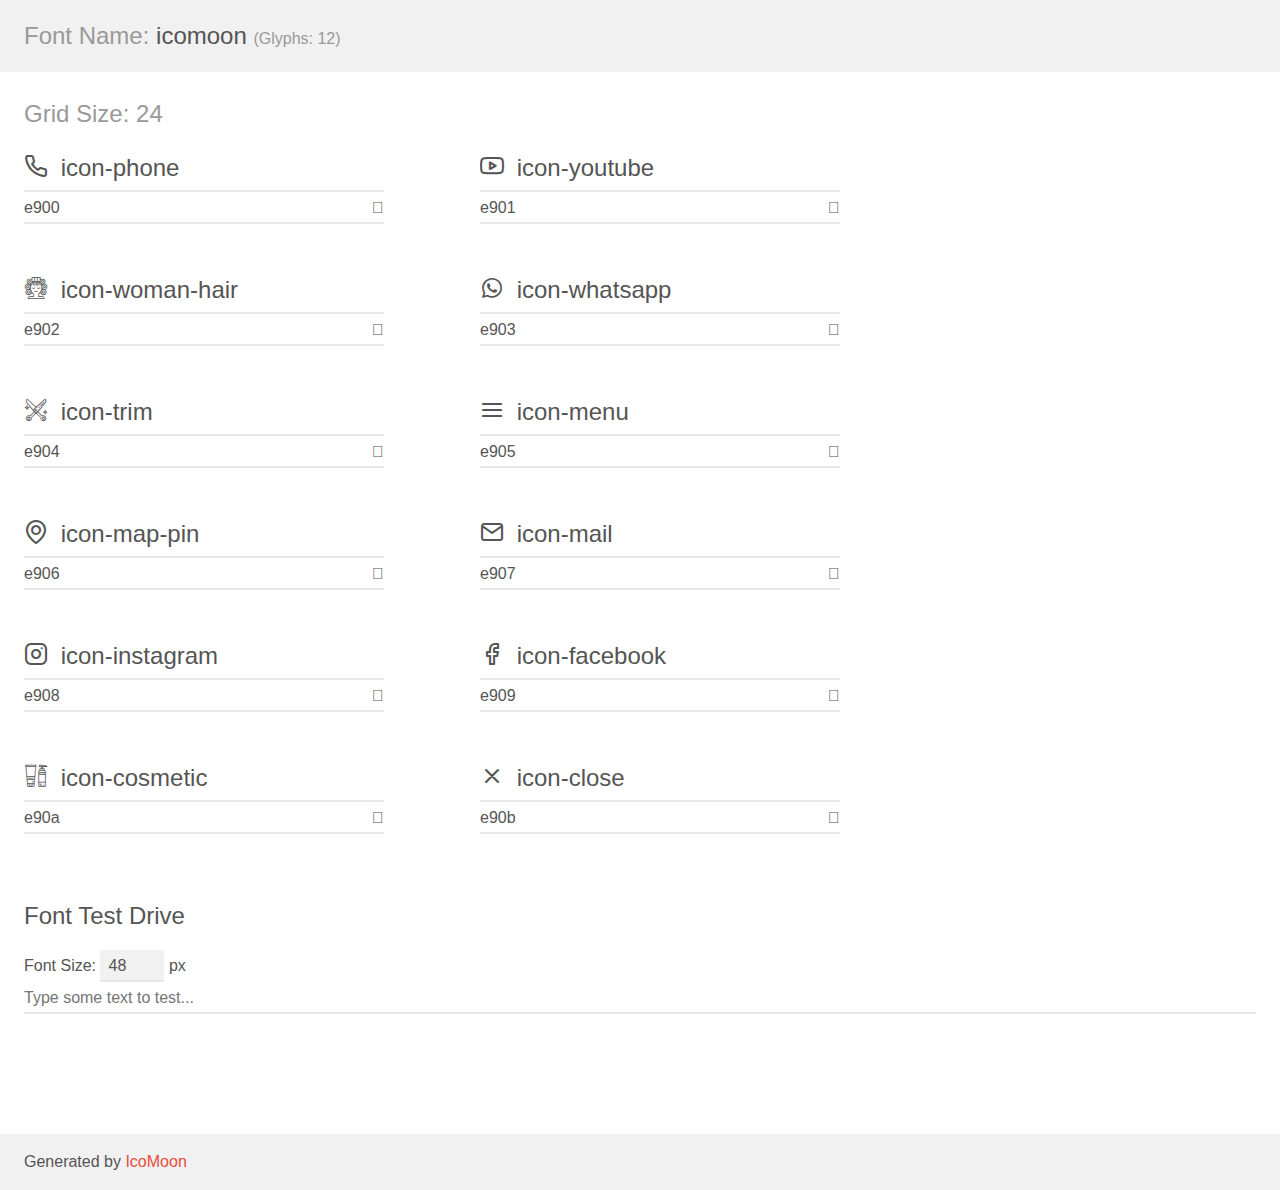
<file: project/assets/fonts/demo.html>
<!doctype html>
<html>
<head>
    <meta charset="utf-8">
    <title>IcoMoon Demo</title>
    <meta name="description" content="An Icon Font Generated By IcoMoon.io">
    <meta name="viewport" content="width=device-width, initial-scale=1">
    <link rel="stylesheet" href="demo-files/demo.css">
    <link rel="stylesheet" href="style.css"></head>
<body>
    <div class="bgc1 clearfix">
        <h1 class="mhmm mvm"><span class="fgc1">Font Name:</span> icomoon <small class="fgc1">(Glyphs:&nbsp;12)</small></h1>
    </div>
    <div class="clearfix mhl ptl">
        <h1 class="mvm mtn fgc1">Grid Size: 24</h1>
        <div class="glyph fs1">
            <div class="clearfix bshadow0 pbs">
                <span class="icon-phone"></span>
                <span class="mls"> icon-phone</span>
            </div>
            <fieldset class="fs0 size1of1 clearfix hidden-false">
                <input type="text" readonly value="e900" class="unit size1of2" />
                <input type="text" maxlength="1" readonly value="&#xe900;" class="unitRight size1of2 talign-right" />
            </fieldset>
            <div class="fs0 bshadow0 clearfix hidden-true">
                <span class="unit pvs fgc1">liga: </span>
                <input type="text" readonly value="" class="liga unitRight" />
            </div>
        </div>
        <div class="glyph fs1">
            <div class="clearfix bshadow0 pbs">
                <span class="icon-youtube"></span>
                <span class="mls"> icon-youtube</span>
            </div>
            <fieldset class="fs0 size1of1 clearfix hidden-false">
                <input type="text" readonly value="e901" class="unit size1of2" />
                <input type="text" maxlength="1" readonly value="&#xe901;" class="unitRight size1of2 talign-right" />
            </fieldset>
            <div class="fs0 bshadow0 clearfix hidden-true">
                <span class="unit pvs fgc1">liga: </span>
                <input type="text" readonly value="" class="liga unitRight" />
            </div>
        </div>
        <div class="glyph fs1">
            <div class="clearfix bshadow0 pbs">
                <span class="icon-woman-hair"></span>
                <span class="mls"> icon-woman-hair</span>
            </div>
            <fieldset class="fs0 size1of1 clearfix hidden-false">
                <input type="text" readonly value="e902" class="unit size1of2" />
                <input type="text" maxlength="1" readonly value="&#xe902;" class="unitRight size1of2 talign-right" />
            </fieldset>
            <div class="fs0 bshadow0 clearfix hidden-true">
                <span class="unit pvs fgc1">liga: </span>
                <input type="text" readonly value="" class="liga unitRight" />
            </div>
        </div>
        <div class="glyph fs1">
            <div class="clearfix bshadow0 pbs">
                <span class="icon-whatsapp"></span>
                <span class="mls"> icon-whatsapp</span>
            </div>
            <fieldset class="fs0 size1of1 clearfix hidden-false">
                <input type="text" readonly value="e903" class="unit size1of2" />
                <input type="text" maxlength="1" readonly value="&#xe903;" class="unitRight size1of2 talign-right" />
            </fieldset>
            <div class="fs0 bshadow0 clearfix hidden-true">
                <span class="unit pvs fgc1">liga: </span>
                <input type="text" readonly value="" class="liga unitRight" />
            </div>
        </div>
        <div class="glyph fs1">
            <div class="clearfix bshadow0 pbs">
                <span class="icon-trim"></span>
                <span class="mls"> icon-trim</span>
            </div>
            <fieldset class="fs0 size1of1 clearfix hidden-false">
                <input type="text" readonly value="e904" class="unit size1of2" />
                <input type="text" maxlength="1" readonly value="&#xe904;" class="unitRight size1of2 talign-right" />
            </fieldset>
            <div class="fs0 bshadow0 clearfix hidden-true">
                <span class="unit pvs fgc1">liga: </span>
                <input type="text" readonly value="" class="liga unitRight" />
            </div>
        </div>
        <div class="glyph fs1">
            <div class="clearfix bshadow0 pbs">
                <span class="icon-menu"></span>
                <span class="mls"> icon-menu</span>
            </div>
            <fieldset class="fs0 size1of1 clearfix hidden-false">
                <input type="text" readonly value="e905" class="unit size1of2" />
                <input type="text" maxlength="1" readonly value="&#xe905;" class="unitRight size1of2 talign-right" />
            </fieldset>
            <div class="fs0 bshadow0 clearfix hidden-true">
                <span class="unit pvs fgc1">liga: </span>
                <input type="text" readonly value="" class="liga unitRight" />
            </div>
        </div>
        <div class="glyph fs1">
            <div class="clearfix bshadow0 pbs">
                <span class="icon-map-pin"></span>
                <span class="mls"> icon-map-pin</span>
            </div>
            <fieldset class="fs0 size1of1 clearfix hidden-false">
                <input type="text" readonly value="e906" class="unit size1of2" />
                <input type="text" maxlength="1" readonly value="&#xe906;" class="unitRight size1of2 talign-right" />
            </fieldset>
            <div class="fs0 bshadow0 clearfix hidden-true">
                <span class="unit pvs fgc1">liga: </span>
                <input type="text" readonly value="" class="liga unitRight" />
            </div>
        </div>
        <div class="glyph fs1">
            <div class="clearfix bshadow0 pbs">
                <span class="icon-mail"></span>
                <span class="mls"> icon-mail</span>
            </div>
            <fieldset class="fs0 size1of1 clearfix hidden-false">
                <input type="text" readonly value="e907" class="unit size1of2" />
                <input type="text" maxlength="1" readonly value="&#xe907;" class="unitRight size1of2 talign-right" />
            </fieldset>
            <div class="fs0 bshadow0 clearfix hidden-true">
                <span class="unit pvs fgc1">liga: </span>
                <input type="text" readonly value="" class="liga unitRight" />
            </div>
        </div>
        <div class="glyph fs1">
            <div class="clearfix bshadow0 pbs">
                <span class="icon-instagram"></span>
                <span class="mls"> icon-instagram</span>
            </div>
            <fieldset class="fs0 size1of1 clearfix hidden-false">
                <input type="text" readonly value="e908" class="unit size1of2" />
                <input type="text" maxlength="1" readonly value="&#xe908;" class="unitRight size1of2 talign-right" />
            </fieldset>
            <div class="fs0 bshadow0 clearfix hidden-true">
                <span class="unit pvs fgc1">liga: </span>
                <input type="text" readonly value="" class="liga unitRight" />
            </div>
        </div>
        <div class="glyph fs1">
            <div class="clearfix bshadow0 pbs">
                <span class="icon-facebook"></span>
                <span class="mls"> icon-facebook</span>
            </div>
            <fieldset class="fs0 size1of1 clearfix hidden-false">
                <input type="text" readonly value="e909" class="unit size1of2" />
                <input type="text" maxlength="1" readonly value="&#xe909;" class="unitRight size1of2 talign-right" />
            </fieldset>
            <div class="fs0 bshadow0 clearfix hidden-true">
                <span class="unit pvs fgc1">liga: </span>
                <input type="text" readonly value="" class="liga unitRight" />
            </div>
        </div>
        <div class="glyph fs1">
            <div class="clearfix bshadow0 pbs">
                <span class="icon-cosmetic"></span>
                <span class="mls"> icon-cosmetic</span>
            </div>
            <fieldset class="fs0 size1of1 clearfix hidden-false">
                <input type="text" readonly value="e90a" class="unit size1of2" />
                <input type="text" maxlength="1" readonly value="&#xe90a;" class="unitRight size1of2 talign-right" />
            </fieldset>
            <div class="fs0 bshadow0 clearfix hidden-true">
                <span class="unit pvs fgc1">liga: </span>
                <input type="text" readonly value="" class="liga unitRight" />
            </div>
        </div>
        <div class="glyph fs1">
            <div class="clearfix bshadow0 pbs">
                <span class="icon-close"></span>
                <span class="mls"> icon-close</span>
            </div>
            <fieldset class="fs0 size1of1 clearfix hidden-false">
                <input type="text" readonly value="e90b" class="unit size1of2" />
                <input type="text" maxlength="1" readonly value="&#xe90b;" class="unitRight size1of2 talign-right" />
            </fieldset>
            <div class="fs0 bshadow0 clearfix hidden-true">
                <span class="unit pvs fgc1">liga: </span>
                <input type="text" readonly value="" class="liga unitRight" />
            </div>
        </div>
    </div>

    <!--[if gt IE 8]><!-->
    <div class="mhl clearfix mbl">
        <h1>Font Test Drive</h1>
        <label>
            Font Size: <input id="fontSize" type="number" class="textbox0 mbm"
            min="8" value="48" />
            px
        </label>
        <input id="testText" type="text" class="phl size1of1 mvl"
        placeholder="Type some text to test..." value=""/>
        <div id="testDrive" class="icon-" style="font-family: icomoon">&nbsp;
        </div>
    </div>
    <!--<![endif]-->
    <div class="bgc1 clearfix">
        <p class="mhl">Generated by <a href="https://icomoon.io/app">IcoMoon</a></p>
    </div>

    <script src="demo-files/demo.js"></script>
</body>
</html>
</file>
<file: project/assets/fonts/demo-files/demo.css>
body {
  padding: 0;
  margin: 0;
  font-family: sans-serif;
  font-size: 1em;
  line-height: 1.5;
  color: #555;
  background: #fff;
}
h1 {
  font-size: 1.5em;
  font-weight: normal;
}
small {
  font-size: .66666667em;
}
a {
  color: #e74c3c;
  text-decoration: none;
}
a:hover, a:focus {
  box-shadow: 0 1px #e74c3c;
}
.bshadow0, input {
  box-shadow: inset 0 -2px #e7e7e7;
}
input:hover {
  box-shadow: inset 0 -2px #ccc;
}
input, fieldset {
  font-family: sans-serif;
  font-size: 1em;
  margin: 0;
  padding: 0;
  border: 0;
}
input {
  color: inherit;
  line-height: 1.5;
  height: 1.5em;
  padding: .25em 0;
}
input:focus {
  outline: none;
  box-shadow: inset 0 -2px #449fdb;
}
.glyph {
  font-size: 16px;
  width: 15em;
  padding-bottom: 1em;
  margin-right: 4em;
  margin-bottom: 1em;
  float: left;
  overflow: hidden;
}
.liga {
  width: 80%;
  width: calc(100% - 2.5em);
}
.talign-right {
  text-align: right;
}
.talign-center {
  text-align: center;
}
.bgc1 {
  background: #f1f1f1;
}
.fgc1 {
  color: #999;
}
.fgc0 {
  color: #000;
}
p {
  margin-top: 1em;
  margin-bottom: 1em;
}
.mvm {
  margin-top: .75em;
  margin-bottom: .75em;
}
.mtn {
  margin-top: 0;
}
.mtl, .mal {
  margin-top: 1.5em;
}
.mbl, .mal {
  margin-bottom: 1.5em;
}
.mal, .mhl {
  margin-left: 1.5em;
  margin-right: 1.5em;
}
.mhmm {
  margin-left: 1em;
  margin-right: 1em;
}
.mls {
  margin-left: .25em;
}
.ptl {
  padding-top: 1.5em;
}
.pbs, .pvs {
  padding-bottom: .25em;
}
.pvs, .pts {
  padding-top: .25em;
}
.unit {
  float: left;
}
.unitRight {
  float: right;
}
.size1of2 {
  width: 50%;
}
.size1of1 {
  width: 100%;
}
.clearfix:before, .clearfix:after {
  content: " ";
  display: table;
}
.clearfix:after {
  clear: both;
}
.hidden-true {
  display: none;
}
.textbox0 {
  width: 3em;
  background: #f1f1f1;
  padding: .25em .5em;
  line-height: 1.5;
  height: 1.5em;
}
#testDrive {
  display: block;
  padding-top: 24px;
  line-height: 1.5;
}
.fs0 {
  font-size: 16px;
}
.fs1 {
  font-size: 24px;
}
</file>
<file: project/assets/fonts/style.css>
@font-face {
  font-family: 'icomoon';
  src:  url('fonts/icomoon.eot?ko0r0q');
  src:  url('fonts/icomoon.eot?ko0r0q#iefix') format('embedded-opentype'),
    url('fonts/icomoon.ttf?ko0r0q') format('truetype'),
    url('fonts/icomoon.woff?ko0r0q') format('woff'),
    url('fonts/icomoon.svg?ko0r0q#icomoon') format('svg');
  font-weight: normal;
  font-style: normal;
  font-display: block;
}

[class^="icon-"], [class*=" icon-"] {
  /* use !important to prevent issues with browser extensions that change fonts */
  font-family: 'icomoon' !important;
  speak: never;
  font-style: normal;
  font-weight: normal;
  font-variant: normal;
  text-transform: none;
  line-height: 1;

  /* Better Font Rendering =========== */
  -webkit-font-smoothing: antialiased;
  -moz-osx-font-smoothing: grayscale;
}

.icon-phone:before {
  content: "\e900";
}
.icon-youtube:before {
  content: "\e901";
}
.icon-woman-hair:before {
  content: "\e902";
}
.icon-whatsapp:before {
  content: "\e903";
}
.icon-trim:before {
  content: "\e904";
}
.icon-menu:before {
  content: "\e905";
}
.icon-map-pin:before {
  content: "\e906";
}
.icon-mail:before {
  content: "\e907";
}
.icon-instagram:before {
  content: "\e908";
}
.icon-facebook:before {
  content: "\e909";
}
.icon-cosmetic:before {
  content: "\e90a";
}
.icon-close:before {
  content: "\e90b";
}
</file>
